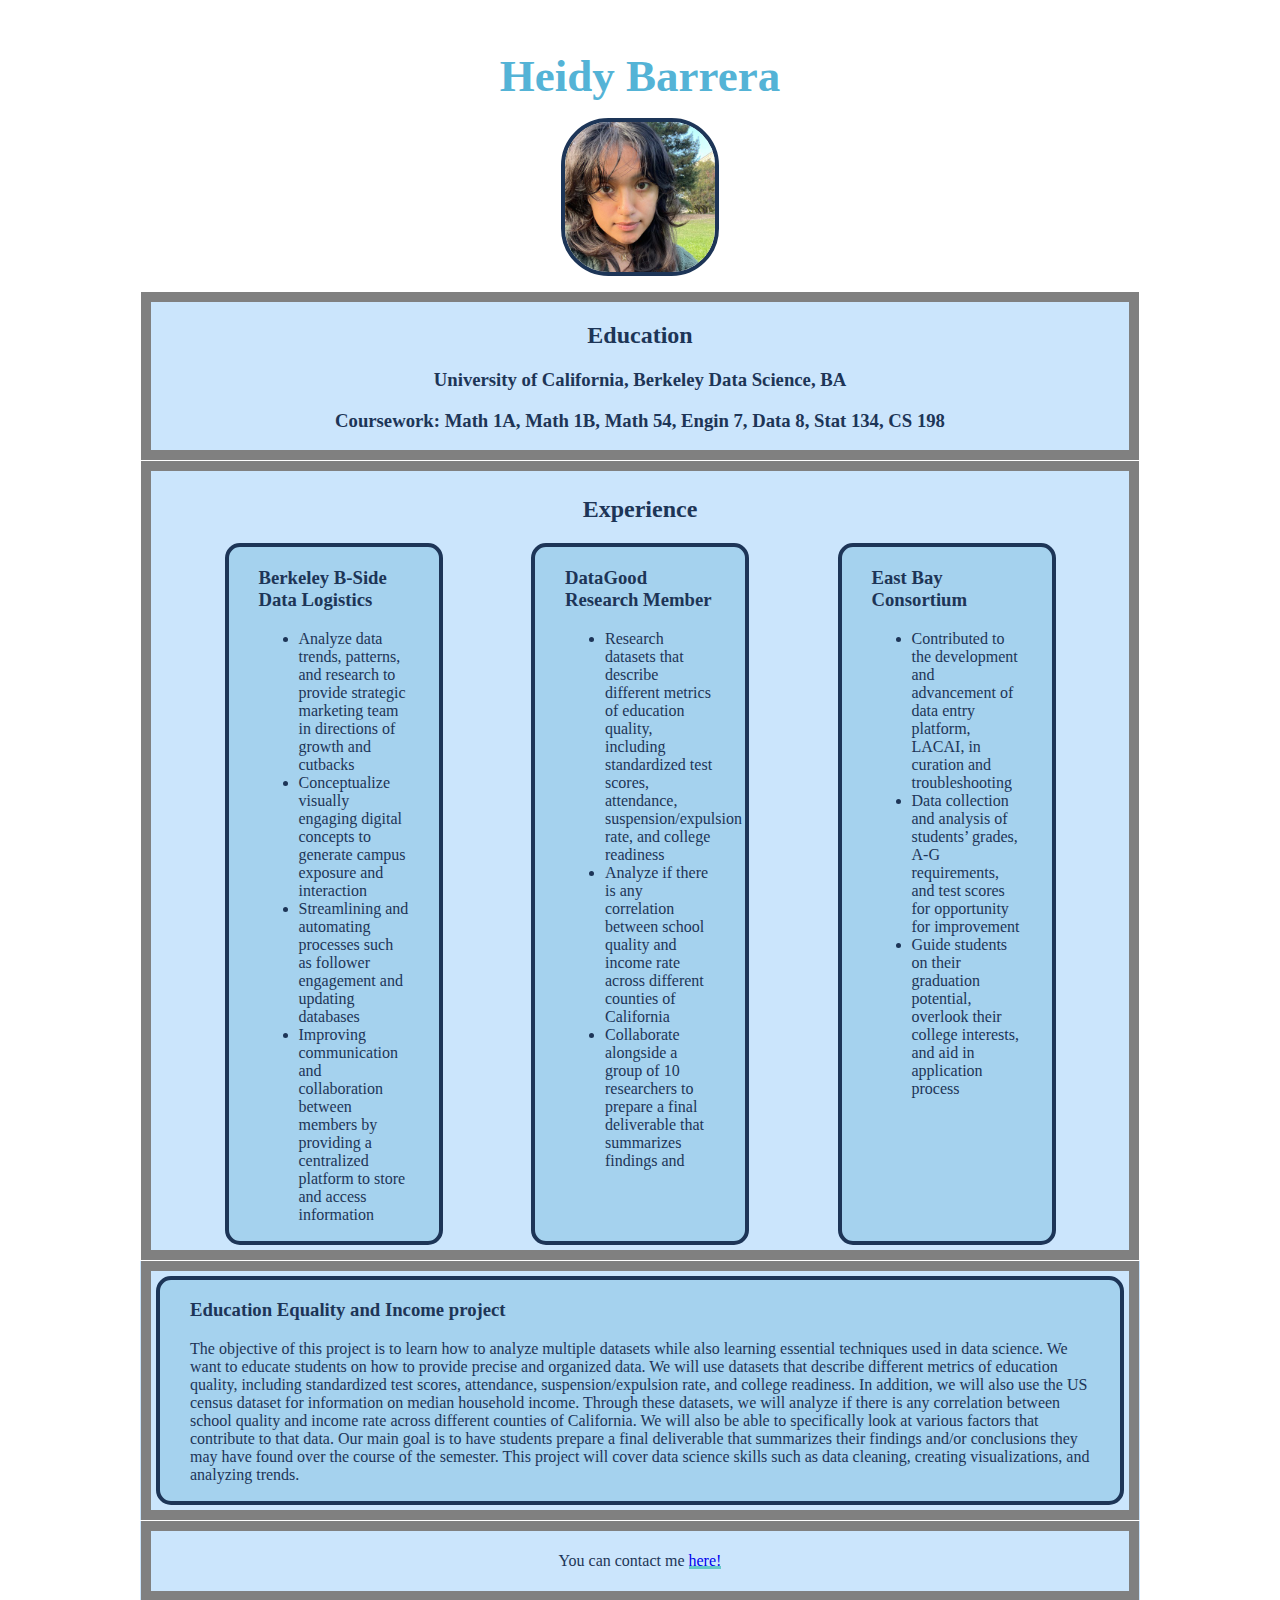
<file: hw2-skeleton/index.html>
<html lang="en"><head>
    <meta charset="UTF-8">
    <meta http-equiv="X-UA-Compatible" content="IE=edge">
    <meta name="viewport" content="width=device-width, initial-scale=1.0">
    <link rel="stylesheet" href="styles.css">
    <!-- (Part 2: CSS, Question 0) Font import here. If you don't know what this is yet, don't worry, we cover this in the Part 2 of the homework.-->
    <title>Heidy Barrera</title>
</head>
<body>
    <div id="container">
        <!-- Question 0. Add an image here (a picture of you!) Make sure it's a square. -->
        <h1>Heidy Barrera</h1>
        <p>
            <img src="1669518513035.jpeg" width="200" length="200">
        </p>
        <!-- Question 1. Add headings to each of these sections! Make this heading smaller than your name.-->
        <section id="education">
            <h2> Education </h2>
            <h3>University of California, Berkeley Data Science, BA</h3>
            <h3> Coursework: Math 1A, Math 1B, Math 54, Engin 7, Data 8, Stat 134, CS 198</h3>
            <!-- Question 2. Fill this in with details about your degree, major(s), and coursework. Use at least 1 header tag (h3, b, or em). -->
        </section>
        <section id="experience">
            <h2>Experience</h2>
            <!-- Question 3a. Create 2 to 3 divs with the same class (experience-list-item), and fill them in with your work experiences. -->
        <div class="experience-wrapper">
            <div class="experience-list-item">
                <h3>Berkeley B-Side Data Logistics</h3>
                <ul>
                    <li>Analyze data trends, patterns, and research to provide strategic marketing team in directions of growth and cutbacks</li>
                    <li>Conceptualize visually engaging digital concepts to generate campus exposure and interaction</li>
                    <li>Streamlining and automating processes such as follower engagement and updating databases</li>
                    <li>Improving communication and collaboration between members by providing a centralized platform to store and access information</li>
                </ul>
            </div>
            <div class="experience-list-item">
                <h3> DataGood Research Member </h3>
                <ul>
                    <li>Research datasets that describe different metrics of education quality, including standardized test scores, attendance, suspension/expulsion rate, and college readiness</li>
                    <li>Analyze if there is any correlation between school quality and income rate across different counties of California</li>
                    <li>Collaborate alongside a group of 10 researchers to prepare a final deliverable that summarizes findings and </li>
                </ul>
            </div>
            <div class="experience-list-item">
                <h3>East Bay Consortium</h3>
                <ul>
                    <li>Contributed to the development and advancement of data entry platform, LACAI, in curation and troubleshooting</li>
                    <li>Data collection and analysis of students’ grades, A-G requirements, and test scores for opportunity for improvement</li>
                    <li>Guide students on their graduation potential, overlook their college interests, and aid in application process</li>
                </ul>
            </div>
        </div>
            <!-- Question 3c. Create a div that contains all the experience-list-item divs named "experience-wrapper"! You'll need this later. -->
        </section>
        <section id="projects">
            <!-- Question 4a. Create a few project-list-items divs. Fill these in with your favorite projects! -->
            <div class="project-wrapper">
            <div class="project-list-item">
                <h3>Education Equality and Income project</h3>
                <p>The objective of this project is to learn how to analyze multiple datasets while also learning essential techniques used in data science. We want to educate students on how to provide precise and organized data. We will use datasets that describe different metrics of education quality, including standardized test scores, attendance, suspension/expulsion rate, and college readiness. In addition, we will also use the US census dataset for information on median household income. Through these datasets, we will analyze if there is any correlation between school quality and income rate across different counties of California. We will also be able to specifically look at various factors that contribute to that data. Our main goal is to have students prepare a final deliverable that summarizes their findings and/or conclusions they may have found over the course of the semester. This project will cover data science skills such as data cleaning, creating visualizations, and analyzing trends. </p>
            </div>
            </div>
            <!-- Question 4b. Create a div that contains all the projects-list-item divs named "project-wrapper". You'll need this later! -->
        </section>
        <section id="contact">
            <!-- Question 5. Add a link to your favorite social media account to the text "here". -->
            <div class="contact-wrapper">
                <p class="instagram">You can contact me <a class="instagram" href="https://www.instagram.com/aeheidy/?utm_source=ig_embed&amp;utm_campaign=loading">here!</a></p>
            </div>
        </section>
    </div>


</body></html>
</file>
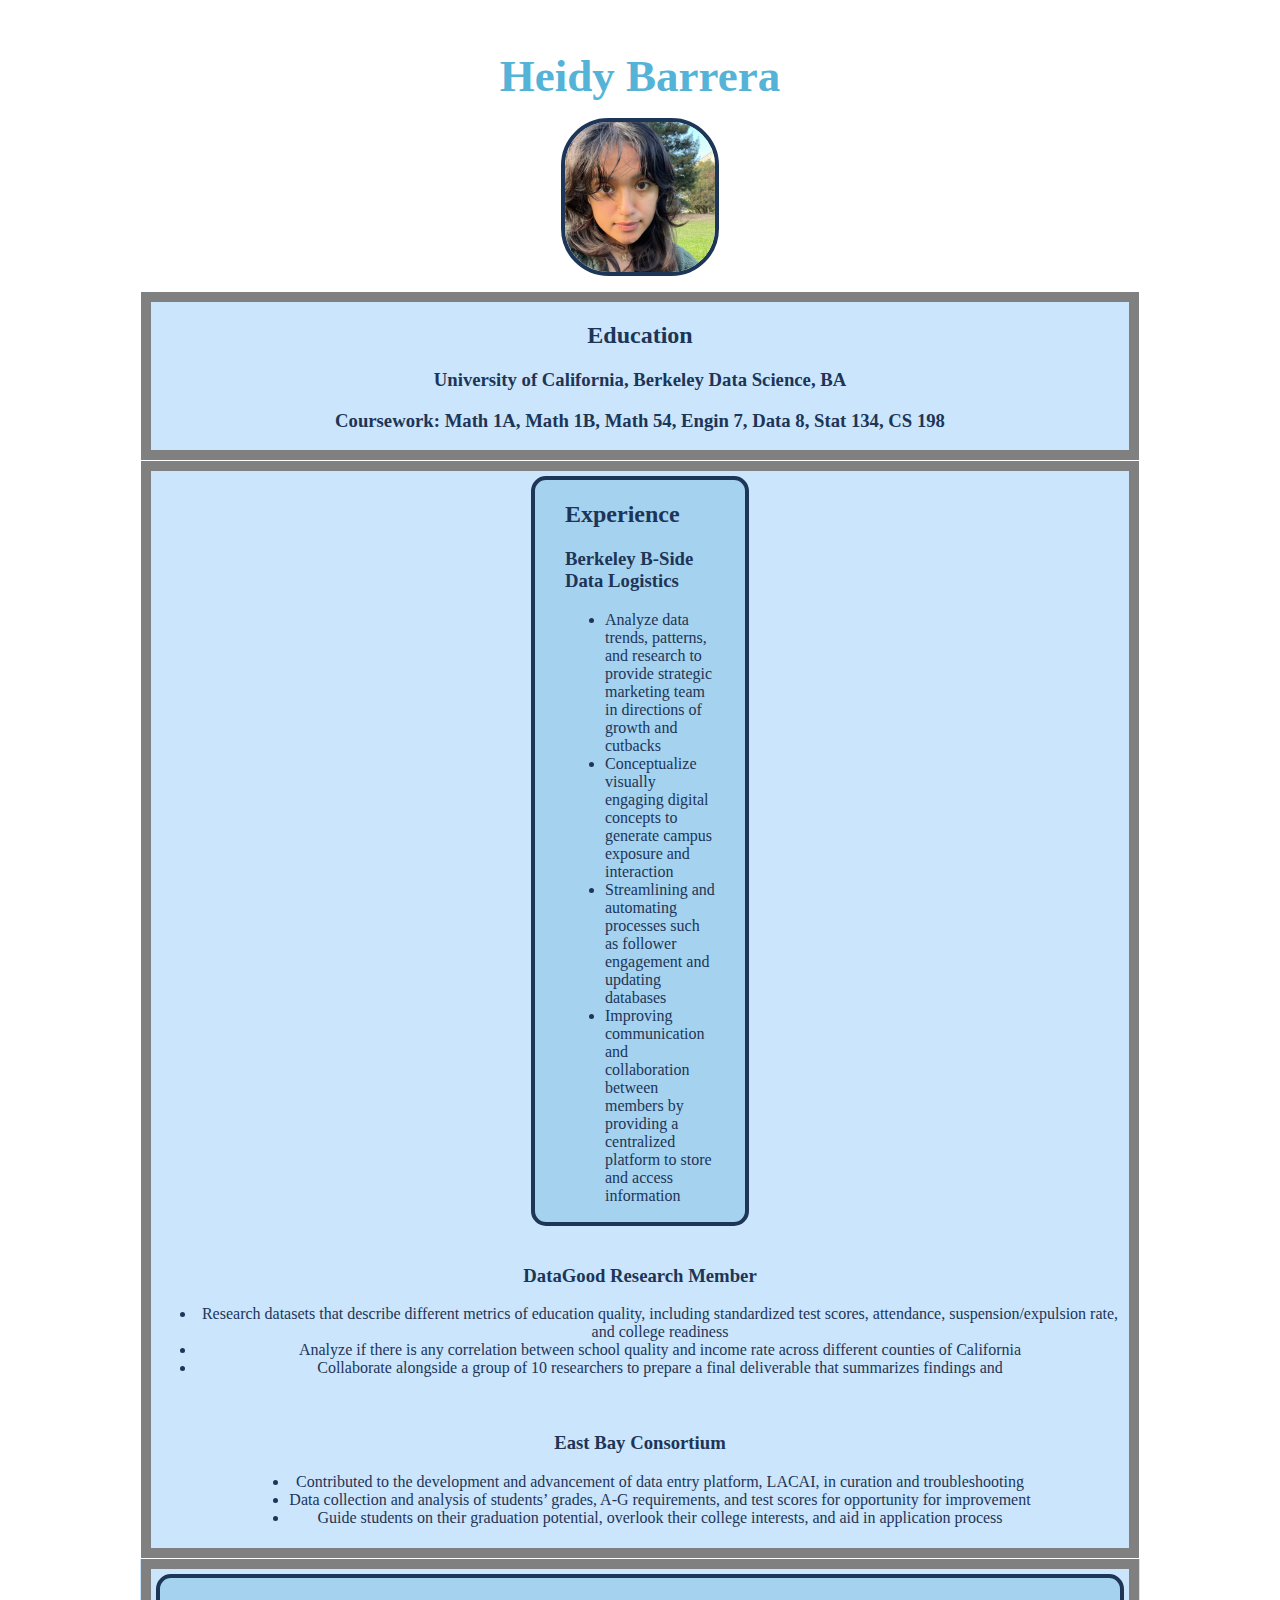
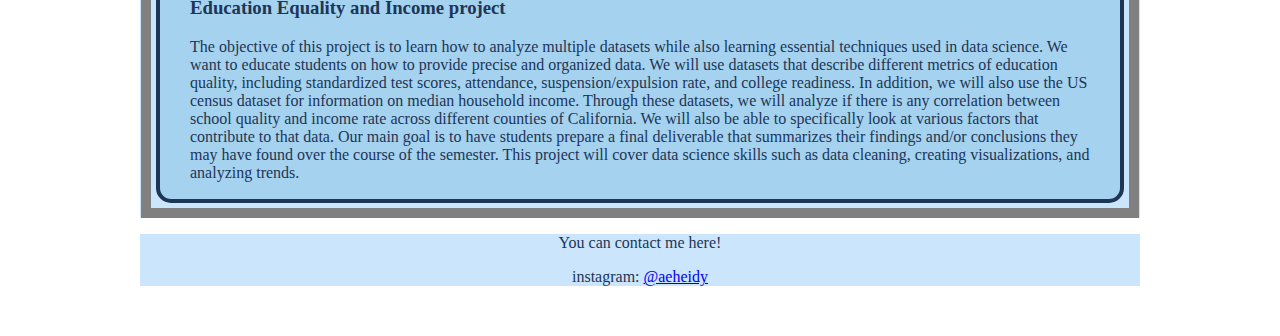
<file: hw2-skeleton/index copy.html>
<html lang="en">
<head>
    <meta charset="UTF-8">
    <meta http-equiv="X-UA-Compatible" content="IE=edge">
    <meta name="viewport" content="width=device-width, initial-scale=1.0">
    <link rel="stylesheet" href="styles.css">
    <!-- (Part 2: CSS, Question 0) Font import here. If you don't know what this is yet, don't worry, we cover this in the Part 2 of the homework.-->
    <title>Heidy Barrera</title>
</head>
<body>
    <div id=container>
        <!-- Question 0. Add an image here (a picture of you!) Make sure it's a square. -->
        <h1>Heidy Barrera</h1>
        <p>
            <img src = "1669518513035.jpeg" 
            width = "200"
            length = "200"
            />
        </p>
        <!-- Question 1. Add headings to each of these sections! Make this heading smaller than your name.-->
        <section id="education">
            <h2> Education </h2>
            <h3>University of California, Berkeley Data Science, BA</h3>
            <h3> Coursework: Math 1A, Math 1B, Math 54, Engin 7, Data 8, Stat 134, CS 198</h3>
            <!-- Question 2. Fill this in with details about your degree, major(s), and coursework. Use at least 1 header tag (h3, b, or em). -->
        </section>
        <section id="experience">
            <!-- Question 3a. Create 2 to 3 divs with the same class (experience-list-item), and fill them in with your work experiences. -->
        <div class = "experience-wrapper">
            <div class="experience-list-item">
            <h2>Experience</h2>
                <h3>Berkeley B-Side Data Logistics</h3>
                <ul>
                    <li>Analyze data trends, patterns, and research to provide strategic marketing team in directions of growth and cutbacks</li>
                    <li>Conceptualize visually engaging digital concepts to generate campus exposure and interaction</li>
                    <li>Streamlining and automating processes such as follower engagement and updating databases</li>
                    <li>Improving communication and collaboration between members by providing a centralized platform to store and access information</li>
                </ul>
            </div>
            <div>
                <h3> DataGood Research Member </h3>
                <ul>
                    <li>Research datasets that describe different metrics of education quality, including standardized test scores, attendance, suspension/expulsion rate, and college readiness</li>
                    <li>Analyze if there is any correlation between school quality and income rate across different counties of California</li>
                    <li>Collaborate alongside a group of 10 researchers to prepare a final deliverable that summarizes findings and </li>
                </ul>
            </div>
            <div>
                <h3>East Bay Consortium</h3>
                <ul>
                    <li>Contributed to the development and advancement of data entry platform, LACAI, in curation and troubleshooting</li>
                    <li>Data collection and analysis of students’ grades, A-G requirements, and test scores for opportunity for improvement</li>
                    <li>Guide students on their graduation potential, overlook their college interests, and aid in application process</li>
                </ul>
            </div>
        </div>
            <!-- Question 3c. Create a div that contains all the experience-list-item divs named "experience-wrapper"! You'll need this later. -->
        </section>
        <section id="projects">
            <!-- Question 4a. Create a few project-list-items divs. Fill these in with your favorite projects! -->
            <div class = "project-wrapper">
            <div class="project-list-item">
                <h3>Education Equality and Income project</h3>
                <p>The objective of this project is to learn how to analyze multiple datasets while also learning essential techniques used in data science. We want to educate students on how to provide precise and organized data. We will use datasets that describe different metrics of education quality, including standardized test scores, attendance, suspension/expulsion rate, and college readiness. In addition, we will also use the US census dataset for information on median household income. Through these datasets, we will analyze if there is any correlation between school quality and income rate across different counties of California. We will also be able to specifically look at various factors that contribute to that data. Our main goal is to have students prepare a final deliverable that summarizes their findings and/or conclusions they may have found over the course of the semester. This project will cover data science skills such as data cleaning, creating visualizations, and analyzing trends. </p>
            </div>
            </div>
            <!-- Question 4b. Create a div that contains all the projects-list-item divs named "project-wrapper". You'll need this later! -->
        </section>
        <section id="contact">
            <!-- Question 5. Add a link to your favorite social media account to the text "here". -->
            <p>You can contact me here!</p>
            <p>instagram: <a href = "https://www.instagram.com/aeheidy/?utm_source=ig_embed&utm_campaign=loading">@aeheidy</a></p>
        </section>
    </div>
</body>
</html>
</file>
<file: hw2-skeleton/styles.css>
/* General Set-up (Fonts, margins, background colors) */

/* Question 0. Import a font and make all text in the body using that font. Check the homework instructions for more information!*/

body {
    margin: 50px auto;
    max-width: 1000px;
    color: #1d3557;
    font-family: 'Libre Baskerville', serif;
    text-align: center;
}

img {
    border-radius: 100%;
    width: 150px;
    border: 4px solid #1d3557;
    transition: ease-in-out 0.3s;
}

h1 {
    font-size: 45px;
    transition: ease-in-out 0.5s;
    text-align: center;
}


/* Question 1. Add a hover effect for your h1 tag and img tag! You can change the background-color, color, opacity, or anything you want.*/
h1 {
    box-shadow:inset 0 0 0 0 #54b3d6;
    color: #54b3d6;
    padding: 0 .25rem;
    margin: 0 -.25rem;
    transition: color .3s ease-in-out, box-shadow .3s ease-in-out;
}

h1:hover{
    color: #cdeffa;
    box-shadow: inset 500px 0 0 0 0 #54b3d6;;
}

img {
    border-radius: 30%;
}

img:hover {
    opacity: 40%;
}


/* Question 2. Add margin, padding, and borders to section tags! */

section#education {
    text-align: center;
    border: 10px solid gray;
    padding: 0px;
    margin: 1px;
}

section#experience {
    text-align: center;
    border: 10px solid gray;
    padding: 5px;
    margin: 1px;
}

.project-wrapper {
    text-align: center;
    border: 10px solid gray;
    padding: 5px;
    margin: 1px; 
}

.contact-wrapper {
    text-align: center;
    border: 10px solid gray;
    padding: 5px;
    margin: 1px; 
}


/* Question 3. Add different background colors for all the different sections, by selecting them via ids. */

section#education {
    background-color:#cbe5fc;
}

section#experience {
    background-color:#cbe5fc;
}

section#projects {
    
    background-color:#cbe5fc;
}

section#contact {
    
    background-color:#cbe5fc;
}



/* Experience Section */

/* Question 4a. This is a little tougher! Use CSS Flexbox to display your experiences as shown in the diagram.
 Hint: If you're stuck with finding values that work, check the homework instructions document for some help!*/

 .experience-wrapper{
    gap: 20px;
    display: flex;
    flex-wrap: wrap;
    justify-content: space-evenly;
}

.experience-list-item {
    /* Tip: Feel free to change anything here (e.g. border, background-color, etc.). 
    Changing the padding and width might throws thiings off, but experiment with it and see what looks good. */
    border: 4px solid #1d3557;
    text-align: left;
    width: 150px;
    padding: 1px 30px;
    background-color: #a5d2ee;
    border-radius: 15px;

    /* Tip: Add the transition attribute to make effects look smoother! 
    This means the hover effect will slowly kick in for 0.2s. */
    transition-property: border-radius;
    transition: ease-in-out 0.3s;
}



/* Question 4b. Let's take a break! Add a hover effect to each experience-list-item div. 
Experiment with border, border-radius, background-color, or whatever you want!*/

.experience-list-item:hover {
    border-radius: 40px;
}




/* Projects Section */

/* Question 5. Use CSS Flexbox or Grid and hover effects for the Projects Section, 
but use different hover effects from the Experiences section! */


.project-list-item {
    border: 4px solid #1d3557;
    text-align: left;
    padding: 1px 30px;
    background-color: #a5d2ee;
    border-radius: 15px;
    transition: background-color 0.3s ease-in-out;
}

.project-list-item-list-item:hover {
    background-color: green;
}

/* Contact Section */

/* Question 6. Make your link pretty! */

a.instagram{
 text-decoration:none;
}
a.instagram {
    background:
        linear-gradient(
            to right,
            rgba(100,200,200,1),
            rgba(100,200,200,1)
            ),
        linear-gradient(
            to right,
            rgba(255, 0, 0,1),
            rgba(255, 0, 180, 1),
            rgba(0, 100, 200, 1)
            );
     background-size: 100% 3px, 0 3px;
     background-position: 100% 100%, 0 100%;
     background-repeat: no-repeat;
     transition: background-size .3s ease-in-out;
 }
 
 a.instagram:hover{
      background-size: 0 3px, 100% 3px;
 }


/* Question 7. Let's make this a little more mobile-friendly! Use a media query/breakpoint to make
project-list-item and experience-list-item divs have a width of 100% for smaller devices.*/

/* Small devices (portrait tablets and large phones, 600px screen and up) */
@media only screen and (max-width: 600px) {
 
    .experience-list-item{
        max-width: 100%;}
    
}
</file>
